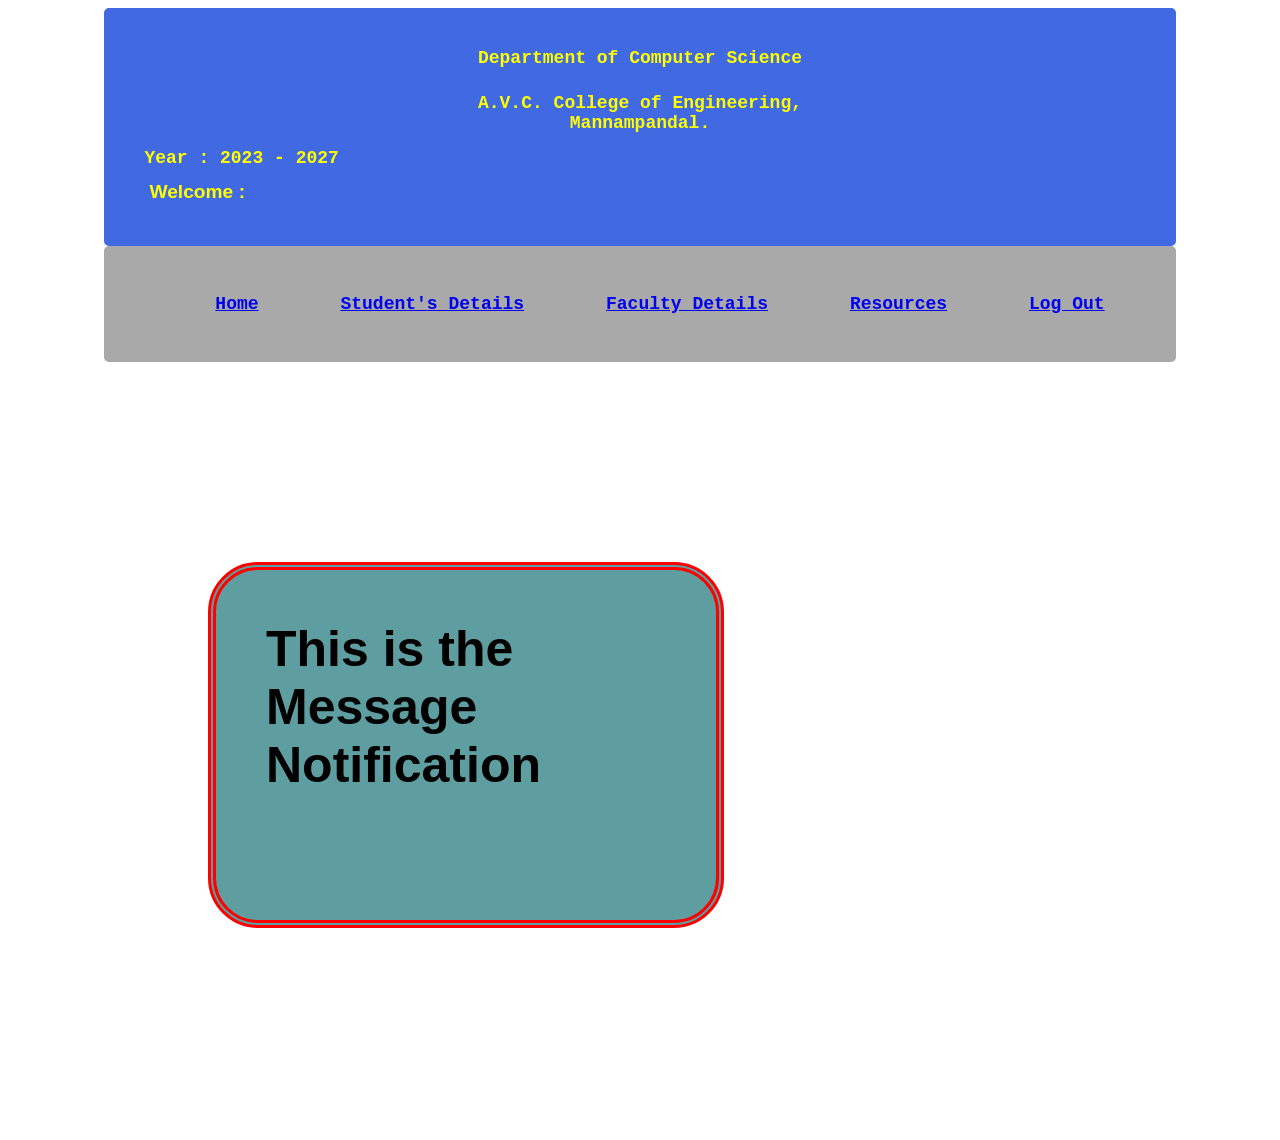
<file: Login.html>
<!DOCTYPE html>
<html lang="en">
<head>
    <meta charset="UTF-8">
    <meta name="viewport" content="width=device-width, initial-scale=1.0">
    <title>Home Page</title>
    <link rel="icon" type="image/x-icon" href="./Resources/Home.ico">
</head>
<body>
    <link rel="stylesheet" href="css1.css">
    <div class="dis">
    <h1 id="head">Department of Computer Science</h1>
    <h2 id="des">A.V.C. College of Engineering,<br>Mannampandal.</h2>
    <h1 id="year">Year : 2023 - 2027</h1>
    <h1 class="guest">Welcome : <span id="username"></span></h1>
    </div>
    <div class="de">
        <ul class="select">
            <a class="a" href="Login.html">Home</a>
            <a class="a" href="Student.html">Student's Details</a>
            <a class="a" href="Faculty.html">Faculty Details</a>
            <a class="a" href="Semester1.html">Resources</a>    
            <a class="a" href="index.html">Log Out</a>
        </ul>
    </div>
    <div class="marq1">
        <marquee id="mar" direction="down"></marquee>
    </div>
    <script src="scroll.js"></script>
    <script>
        const value = localStorage.getItem('myValue');
        document.getElementById('username').textContent = value;
    </script>
</body>
</html>
</file>
<file: css1.css>
#head
{
    text-align: center;
    font-size: large;
    font-family: 'Courier New', Courier, monospace;
    font-weight: bolder;
    margin :auto;
    padding: 10px;
    color:yellow;
}
div.dis{
    background-color: royalblue;
    padding: 30px;
    margin :auto;
    border-radius: 5px;
}
div.de{
    padding: 30px;
    margin :auto;
    border-radius: 5px;
    font-size: large;
    font-family: 'Courier New', Courier, monospace;
    font-weight: bolder;
    background-color:darkgrey;
}
.guest
{
    font-family:'Franklin Gothic Medium', 'Arial Narrow', Arial, sans-serif;
    font-size: larger;
    font-weight: bolder;
    padding-left: 15px;
    color:yellow;
}
.a a{
    color: white;
    text-decoration: none;
    padding: 10px 20px;
    display: block;
    font-family: Arial, sans-serif;
    font-size: 16px;
}
.a a:active{
    background-color: aqua;
}
.select
{
    list-style-type: none;
    display: flex;
    justify-content: space-around;
}
#year
{
    margin-left: 10px;
    font-size: large;
    font-family: 'Courier New', Courier, monospace;
    font-weight: bolder;
    color:yellow;
}
#des{
    text-align: center;
    font-size: large;
    font-family: 'Courier New', Courier, monospace;
    font-weight: bolder;
    color:yellow;
}
.demo
{
    margin-left: 400px;
    padding: 50px;
}
#search1
{
    width: 500px;
    margin :auto;
    padding: 30px;
    font-size: large;
    font-family: 'Courier New', Courier, monospace;
    font-weight: bolder;
}
div.marq1{
    margin: 200px;
    overflow: hidden;
    white-space: nowrap;
    margin-left: 200px;
    padding: 50px;
    width: 400px;
    height:250px;
    border-radius: 50px;
    border-color:red;
    border-style:double;
    border-width: 8px;
    background-color: cadetblue;
    font-family: 'Gill Sans', 'Gill Sans MT', Calibri, 'Trebuchet MS', sans-serif;
    font-weight: bolder;
    display:inline-block;
}  
#mar{
    font-size: 50px;
    font-family:'Gill Sans', 'Gill Sans MT', Calibri, 'Trebuchet MS', sans-serif;
    font-weight: bolder;
}
#upd{
    border-radius: 5px;
    font-size: larger;
    font-family: 'Times New Roman', Times, serif;
    font-weight: bolder;
}
@media only screen and (min-width: 1200px) {
    div {
      font-size: 16px;
      width: 80%;
      margin: auto;
    }
}
@media only screen and (max-width: 768px) {
    div{
      font-size: 12px;
      width: 100%;
      margin: auto;
    }
}
</file>
